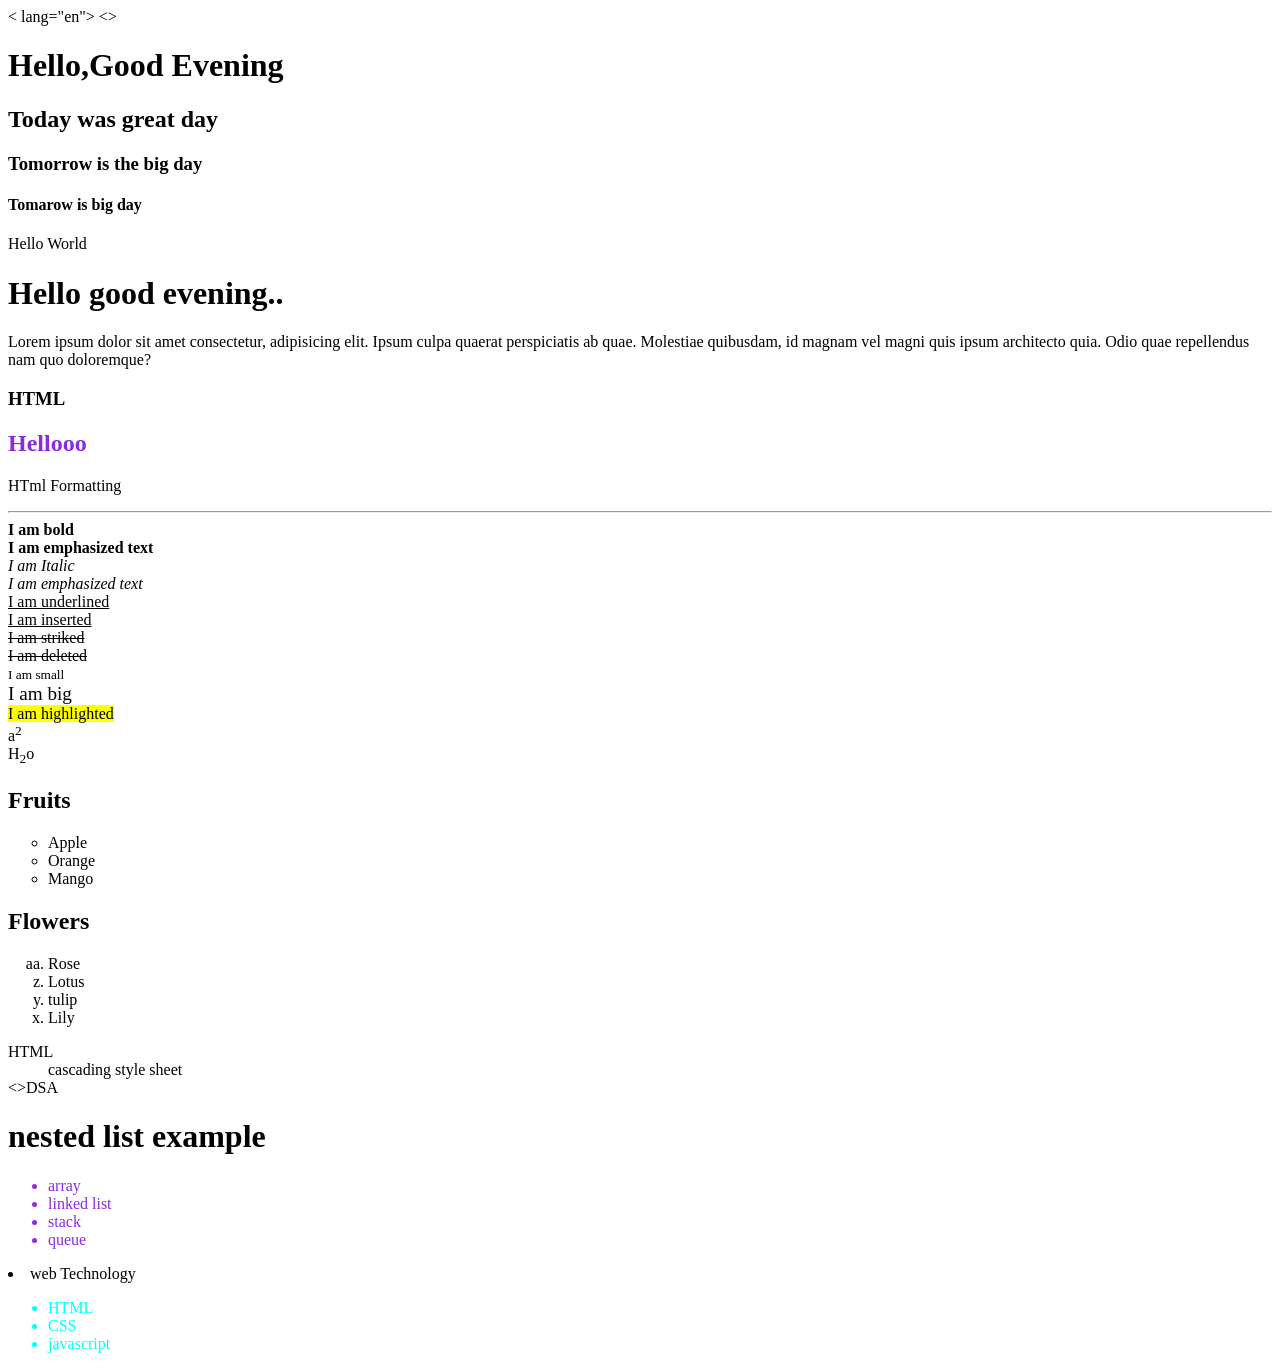
<file: index.html>
<!DOCTYPE html>
< lang="en">
<head>
    <meta charset="UTF-8">
    <meta name="viewport" content="width=device-width, initial-scale=1.0">
    <title>html</title>
</head>
<>

    <!---HTML Headings (ctrl+/)-->
    <h1>Hello,Good Evening</h1>
    <h2>Today was great day</h2>
    <h3>Tomorrow is the big day</h3>
    <h4>Tomarow is big day</h4>

    <!--HTML Paragraph-->
    <p>Hello World</p>
    
    <!--Attributes-->
    <h1 id="greet">Hello good evening..</h1>
     
    <p class="paragraphh demo">Lorem ipsum dolor sit amet consectetur, adipisicing elit. Ipsum culpa quaerat perspiciatis ab quae. Molestiae quibusdam, id magnam vel magni quis ipsum architecto quia. Odio quae repellendus nam quo doloremque?

    </p>
    <h3 title="HTML Learning">HTML</h3>
    <h2 style="color:blueviolet">Hellooo</h2>

    <p>HTml Formatting</p><hr>

    <b>I am bold</b><br>
    <strong>I am emphasized text</strong><br>

    <i>I am Italic</i><br>
    <em>I am emphasized text</em><br>

    <u>I am underlined</u><br>
    <ins>I am inserted</ins><br>

    <strike>I am striked</strike><br>
    <del>I am deleted</del><br>

    <small>I am small</small><br>

     <big>I am big</big><br>

     <mark>I am highlighted</mark><br>

     a<sup>2</sup><br>

     H<sub>2</sub>o



     <!--1.Unordered list: list without sequence
     type:disc/square/circle/none-->
     <h2>Fruits</h2>
     <ul type="circle">
        <li>Apple</li>
        <li>Orange</li>
        <li>Mango</li>

     </ul>

     <!--2.ordered list
     type: 1/A/a/I/i-->

     <h2>Flowers</h2>
     <ol type="a" start="27" reversed>
        <li>Rose</li>
        <li>Lotus</li>
        <li>tulip</li>
        <li>Lily</li>

     </ol

     <!--3.Description/Definition List-->
     <d1>
        <dt>HTML</dt>
        <dd>cascading style sheet</dd>

     </d1>


    <>DSA
     <h1>nested list example</h1>
     <ul style="color:blueviolet">
        <li>array</li>
        <li>linked list</li>
        <li>stack</li>
        <li>queue</li>
     </ul>   
     </ul>
    
    <li>web Technology
        <ul style="color: aqua;">
            <li>HTML</li>
            <li>CSS</li>
            <li>javascript</li>
        </ul>
    </li>    
    
</body>
</html>
</file>
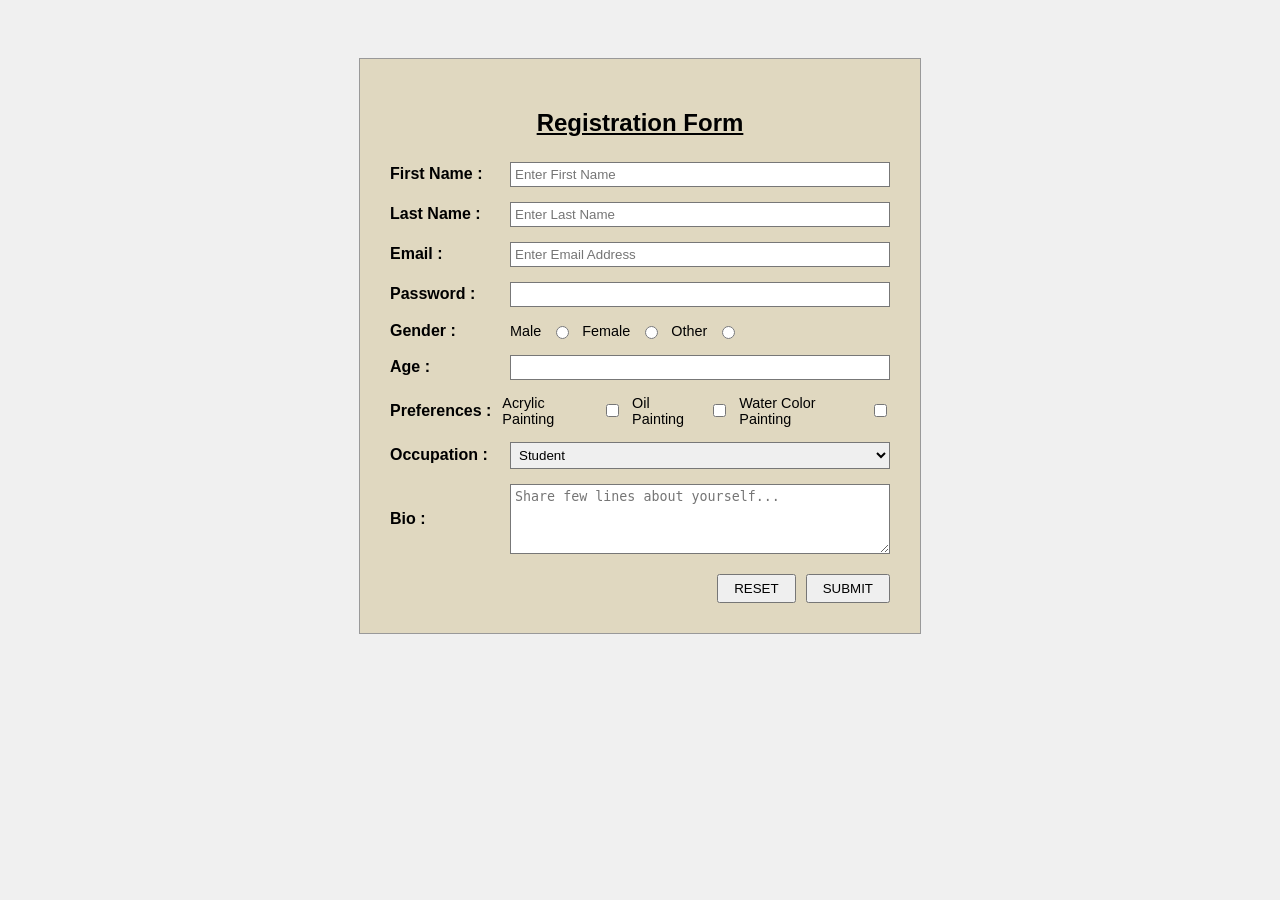
<file: htmlform.html>
<!DOCTYPE html>
<html lang="en">
<head>
    <link rel="stylesheet" href="htmlform.css">
</head>
<body>

<div class="form-container">
    <h2>Registration Form</h2>
    <form>
        <div class="form-group">
            <label>First Name :</label>
            <input type="text" placeholder="Enter First Name">
        </div>

        <div class="form-group">
            <label>Last Name :</label>
            <input type="text" placeholder="Enter Last Name">
        </div>

        <div class="form-group">
            <label>Email :</label>
            <input type="email" placeholder="Enter Email Address">
        </div>

        <div class="form-group">
            <label>Password :</label>
            <input type="password">
        </div>

        <div class="form-group">
            <label>Gender :</label>
            <div class="options">
                Male <input type="radio" name="gender">
                Female <input type="radio" name="gender">
                Other <input type="radio" name="gender">
            </div>
        </div>

        <div class="form-group">
            <label>Age :</label>
            <input type="number">
        </div>

        <div class="form-group">
            <label>Preferences :</label>
            <div class="options">
                Acrylic Painting <input type="checkbox">
                Oil Painting <input type="checkbox">
                Water Color Painting <input type="checkbox">
            </div>
        </div>

        <div class="form-group">
            <label>Occupation :</label>
            <select>
                <option>Student</option>
                <option>Professional</option>
                <option>Other</option>
            </select>
        </div>

        <div class="form-group">
            <label>Bio :</label>
            <textarea rows="4" placeholder="Share few lines about yourself..."></textarea>
        </div>

        <div class="button-group">
            <button type="reset">RESET</button>
            <button type="submit">SUBMIT</button>
        </div>
    </form>
</div>

</body>
</html>
</file>
<file: htmlform.css>
body {
    font-family: Arial, sans-serif;
    background-color: #f0f0f0;
    display: flex;
    justify-content: center;
    padding-top: 50px;
}

.form-container {
    background-color: #e0d8c0; /* Match the parchment/tan color in image */
    padding: 30px;
    border: 1px solid #999;
    width: 500px;
}

h2 {
    text-align: center;
    text-decoration: underline;
    margin-bottom: 25px;
}

.form-group {
    display: flex;
    margin-bottom: 15px;
    align-items: center;
}

label {
    width: 120px;
    font-weight: bold;
}

input[type="text"], 
input[type="email"], 
input[type="password"], 
input[type="number"], 
select, 
textarea {
    flex: 1;
    padding: 4px;
    border: 1px solid #777;
}

.options {
    display: flex;
    align-items: center;
    gap: 10px;
    font-size: 0.9em;
}

.button-group {
    display: flex;
    justify-content: flex-end;
    gap: 10px;
    margin-top: 20px;
}

button {
    padding: 5px 15px;
    cursor: pointer;
    text-transform: uppercase;
}
</file>
